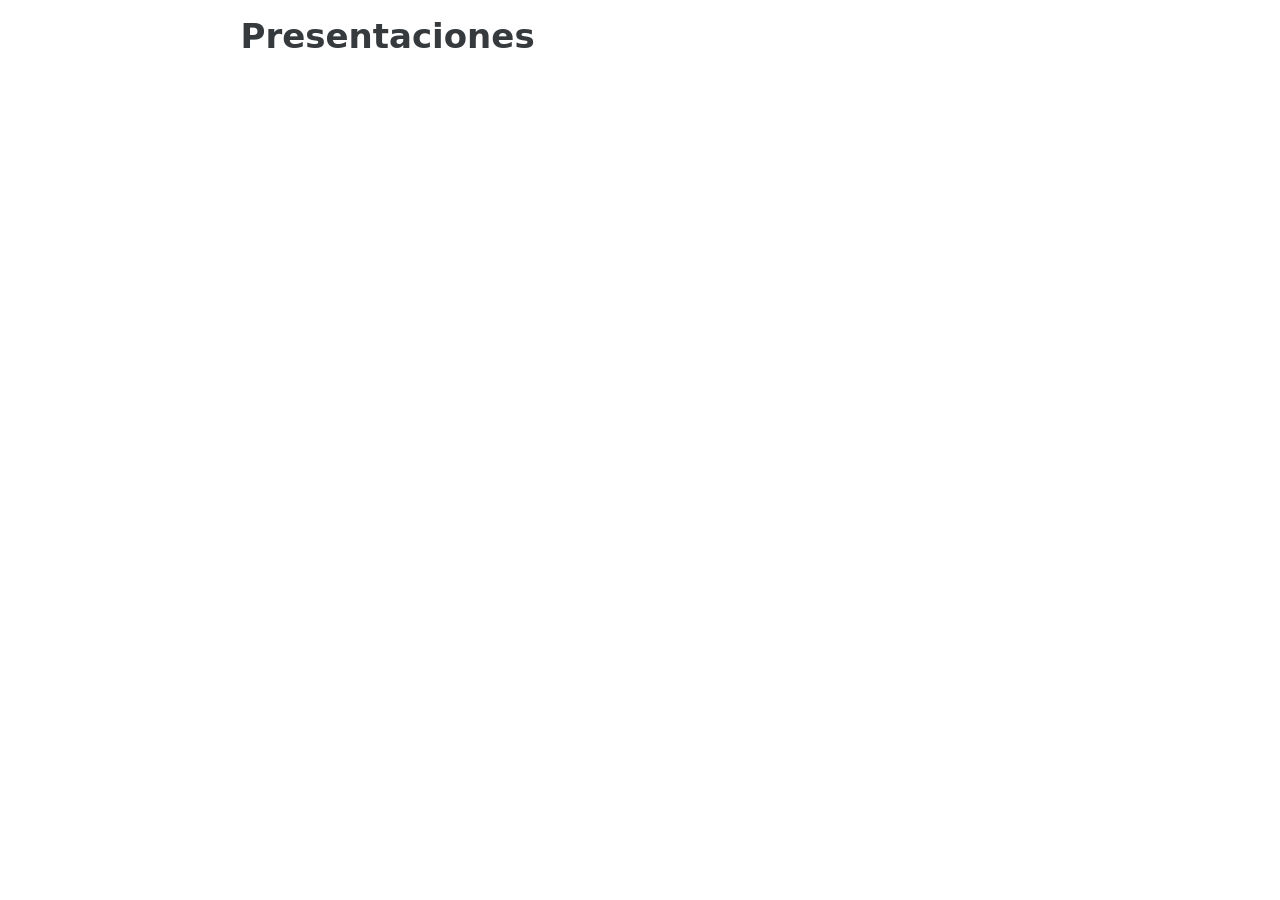
<file: Lista.html>
<!DOCTYPE html>
<html xmlns="http://www.w3.org/1999/xhtml" lang="en" xml:lang="en"><head>

<meta charset="utf-8">
<meta name="generator" content="quarto-1.3.450">

<meta name="viewport" content="width=device-width, initial-scale=1.0, user-scalable=yes">


<title>Presentaciones</title>
<style>
code{white-space: pre-wrap;}
span.smallcaps{font-variant: small-caps;}
div.columns{display: flex; gap: min(4vw, 1.5em);}
div.column{flex: auto; overflow-x: auto;}
div.hanging-indent{margin-left: 1.5em; text-indent: -1.5em;}
ul.task-list{list-style: none;}
ul.task-list li input[type="checkbox"] {
  width: 0.8em;
  margin: 0 0.8em 0.2em -1em; /* quarto-specific, see https://github.com/quarto-dev/quarto-cli/issues/4556 */ 
  vertical-align: middle;
}
</style>


<script src="Lista_files/libs/clipboard/clipboard.min.js"></script>
<script src="Lista_files/libs/quarto-html/quarto.js"></script>
<script src="Lista_files/libs/quarto-html/popper.min.js"></script>
<script src="Lista_files/libs/quarto-html/tippy.umd.min.js"></script>
<script src="Lista_files/libs/quarto-html/anchor.min.js"></script>
<link href="Lista_files/libs/quarto-html/tippy.css" rel="stylesheet">
<link href="Lista_files/libs/quarto-html/quarto-syntax-highlighting.css" rel="stylesheet" id="quarto-text-highlighting-styles">
<script src="Lista_files/libs/bootstrap/bootstrap.min.js"></script>
<link href="Lista_files/libs/bootstrap/bootstrap-icons.css" rel="stylesheet">
<link href="Lista_files/libs/bootstrap/bootstrap.min.css" rel="stylesheet" id="quarto-bootstrap" data-mode="light">


</head>

<body class="fullcontent">

<div id="quarto-content" class="page-columns page-rows-contents page-layout-article">

<main class="content" id="quarto-document-content">

<header id="title-block-header" class="quarto-title-block default">
<div class="quarto-title">
<h1 class="title">Presentaciones</h1>
</div>



<div class="quarto-title-meta">

    
  
    
  </div>
  

</header>



</main>
<!-- /main column -->
<script id="quarto-html-after-body" type="application/javascript">
window.document.addEventListener("DOMContentLoaded", function (event) {
  const toggleBodyColorMode = (bsSheetEl) => {
    const mode = bsSheetEl.getAttribute("data-mode");
    const bodyEl = window.document.querySelector("body");
    if (mode === "dark") {
      bodyEl.classList.add("quarto-dark");
      bodyEl.classList.remove("quarto-light");
    } else {
      bodyEl.classList.add("quarto-light");
      bodyEl.classList.remove("quarto-dark");
    }
  }
  const toggleBodyColorPrimary = () => {
    const bsSheetEl = window.document.querySelector("link#quarto-bootstrap");
    if (bsSheetEl) {
      toggleBodyColorMode(bsSheetEl);
    }
  }
  toggleBodyColorPrimary();  
  const icon = "";
  const anchorJS = new window.AnchorJS();
  anchorJS.options = {
    placement: 'right',
    icon: icon
  };
  anchorJS.add('.anchored');
  const isCodeAnnotation = (el) => {
    for (const clz of el.classList) {
      if (clz.startsWith('code-annotation-')) {                     
        return true;
      }
    }
    return false;
  }
  const clipboard = new window.ClipboardJS('.code-copy-button', {
    text: function(trigger) {
      const codeEl = trigger.previousElementSibling.cloneNode(true);
      for (const childEl of codeEl.children) {
        if (isCodeAnnotation(childEl)) {
          childEl.remove();
        }
      }
      return codeEl.innerText;
    }
  });
  clipboard.on('success', function(e) {
    // button target
    const button = e.trigger;
    // don't keep focus
    button.blur();
    // flash "checked"
    button.classList.add('code-copy-button-checked');
    var currentTitle = button.getAttribute("title");
    button.setAttribute("title", "Copied!");
    let tooltip;
    if (window.bootstrap) {
      button.setAttribute("data-bs-toggle", "tooltip");
      button.setAttribute("data-bs-placement", "left");
      button.setAttribute("data-bs-title", "Copied!");
      tooltip = new bootstrap.Tooltip(button, 
        { trigger: "manual", 
          customClass: "code-copy-button-tooltip",
          offset: [0, -8]});
      tooltip.show();    
    }
    setTimeout(function() {
      if (tooltip) {
        tooltip.hide();
        button.removeAttribute("data-bs-title");
        button.removeAttribute("data-bs-toggle");
        button.removeAttribute("data-bs-placement");
      }
      button.setAttribute("title", currentTitle);
      button.classList.remove('code-copy-button-checked');
    }, 1000);
    // clear code selection
    e.clearSelection();
  });
  function tippyHover(el, contentFn) {
    const config = {
      allowHTML: true,
      content: contentFn,
      maxWidth: 500,
      delay: 100,
      arrow: false,
      appendTo: function(el) {
          return el.parentElement;
      },
      interactive: true,
      interactiveBorder: 10,
      theme: 'quarto',
      placement: 'bottom-start'
    };
    window.tippy(el, config); 
  }
  const noterefs = window.document.querySelectorAll('a[role="doc-noteref"]');
  for (var i=0; i<noterefs.length; i++) {
    const ref = noterefs[i];
    tippyHover(ref, function() {
      // use id or data attribute instead here
      let href = ref.getAttribute('data-footnote-href') || ref.getAttribute('href');
      try { href = new URL(href).hash; } catch {}
      const id = href.replace(/^#\/?/, "");
      const note = window.document.getElementById(id);
      return note.innerHTML;
    });
  }
      let selectedAnnoteEl;
      const selectorForAnnotation = ( cell, annotation) => {
        let cellAttr = 'data-code-cell="' + cell + '"';
        let lineAttr = 'data-code-annotation="' +  annotation + '"';
        const selector = 'span[' + cellAttr + '][' + lineAttr + ']';
        return selector;
      }
      const selectCodeLines = (annoteEl) => {
        const doc = window.document;
        const targetCell = annoteEl.getAttribute("data-target-cell");
        const targetAnnotation = annoteEl.getAttribute("data-target-annotation");
        const annoteSpan = window.document.querySelector(selectorForAnnotation(targetCell, targetAnnotation));
        const lines = annoteSpan.getAttribute("data-code-lines").split(",");
        const lineIds = lines.map((line) => {
          return targetCell + "-" + line;
        })
        let top = null;
        let height = null;
        let parent = null;
        if (lineIds.length > 0) {
            //compute the position of the single el (top and bottom and make a div)
            const el = window.document.getElementById(lineIds[0]);
            top = el.offsetTop;
            height = el.offsetHeight;
            parent = el.parentElement.parentElement;
          if (lineIds.length > 1) {
            const lastEl = window.document.getElementById(lineIds[lineIds.length - 1]);
            const bottom = lastEl.offsetTop + lastEl.offsetHeight;
            height = bottom - top;
          }
          if (top !== null && height !== null && parent !== null) {
            // cook up a div (if necessary) and position it 
            let div = window.document.getElementById("code-annotation-line-highlight");
            if (div === null) {
              div = window.document.createElement("div");
              div.setAttribute("id", "code-annotation-line-highlight");
              div.style.position = 'absolute';
              parent.appendChild(div);
            }
            div.style.top = top - 2 + "px";
            div.style.height = height + 4 + "px";
            let gutterDiv = window.document.getElementById("code-annotation-line-highlight-gutter");
            if (gutterDiv === null) {
              gutterDiv = window.document.createElement("div");
              gutterDiv.setAttribute("id", "code-annotation-line-highlight-gutter");
              gutterDiv.style.position = 'absolute';
              const codeCell = window.document.getElementById(targetCell);
              const gutter = codeCell.querySelector('.code-annotation-gutter');
              gutter.appendChild(gutterDiv);
            }
            gutterDiv.style.top = top - 2 + "px";
            gutterDiv.style.height = height + 4 + "px";
          }
          selectedAnnoteEl = annoteEl;
        }
      };
      const unselectCodeLines = () => {
        const elementsIds = ["code-annotation-line-highlight", "code-annotation-line-highlight-gutter"];
        elementsIds.forEach((elId) => {
          const div = window.document.getElementById(elId);
          if (div) {
            div.remove();
          }
        });
        selectedAnnoteEl = undefined;
      };
      // Attach click handler to the DT
      const annoteDls = window.document.querySelectorAll('dt[data-target-cell]');
      for (const annoteDlNode of annoteDls) {
        annoteDlNode.addEventListener('click', (event) => {
          const clickedEl = event.target;
          if (clickedEl !== selectedAnnoteEl) {
            unselectCodeLines();
            const activeEl = window.document.querySelector('dt[data-target-cell].code-annotation-active');
            if (activeEl) {
              activeEl.classList.remove('code-annotation-active');
            }
            selectCodeLines(clickedEl);
            clickedEl.classList.add('code-annotation-active');
          } else {
            // Unselect the line
            unselectCodeLines();
            clickedEl.classList.remove('code-annotation-active');
          }
        });
      }
  const findCites = (el) => {
    const parentEl = el.parentElement;
    if (parentEl) {
      const cites = parentEl.dataset.cites;
      if (cites) {
        return {
          el,
          cites: cites.split(' ')
        };
      } else {
        return findCites(el.parentElement)
      }
    } else {
      return undefined;
    }
  };
  var bibliorefs = window.document.querySelectorAll('a[role="doc-biblioref"]');
  for (var i=0; i<bibliorefs.length; i++) {
    const ref = bibliorefs[i];
    const citeInfo = findCites(ref);
    if (citeInfo) {
      tippyHover(citeInfo.el, function() {
        var popup = window.document.createElement('div');
        citeInfo.cites.forEach(function(cite) {
          var citeDiv = window.document.createElement('div');
          citeDiv.classList.add('hanging-indent');
          citeDiv.classList.add('csl-entry');
          var biblioDiv = window.document.getElementById('ref-' + cite);
          if (biblioDiv) {
            citeDiv.innerHTML = biblioDiv.innerHTML;
          }
          popup.appendChild(citeDiv);
        });
        return popup.innerHTML;
      });
    }
  }
});
</script>
</div> <!-- /content -->



</body></html>
</file>
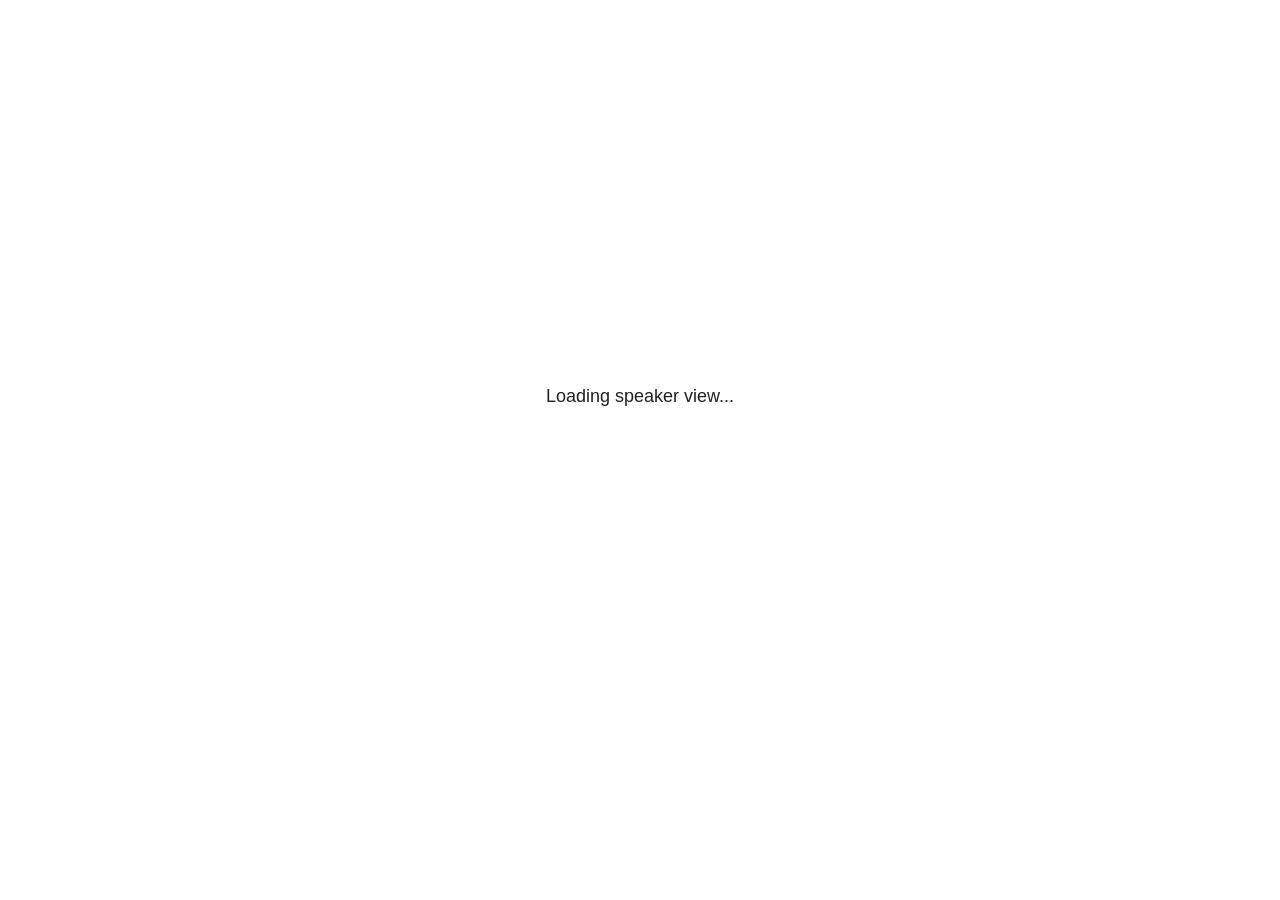
<file: Datos_1_files/libs/revealjs/plugin/notes/speaker-view.html>
<!--
	NOTE: You need to build the notes plugin after making changes to this file.
-->
<html lang="en">
	<head>
		<meta charset="utf-8">

		<title>reveal.js - Speaker View</title>

		<style>
			body {
				font-family: Helvetica;
				font-size: 18px;
			}

			#current-slide,
			#upcoming-slide,
			#speaker-controls {
				padding: 6px;
				box-sizing: border-box;
				-moz-box-sizing: border-box;
			}

			#current-slide iframe,
			#upcoming-slide iframe {
				width: 100%;
				height: 100%;
				border: 1px solid #ddd;
			}

			#current-slide .label,
			#upcoming-slide .label {
				position: absolute;
				top: 10px;
				left: 10px;
				z-index: 2;
			}

			#connection-status {
				position: absolute;
				top: 0;
				left: 0;
				width: 100%;
				height: 100%;
				z-index: 20;
				padding: 30% 20% 20% 20%;
				font-size: 18px;
				color: #222;
				background: #fff;
				text-align: center;
				box-sizing: border-box;
				line-height: 1.4;
			}

			.overlay-element {
				height: 34px;
				line-height: 34px;
				padding: 0 10px;
				text-shadow: none;
				background: rgba( 220, 220, 220, 0.8 );
				color: #222;
				font-size: 14px;
			}

			.overlay-element.interactive:hover {
				background: rgba( 220, 220, 220, 1 );
			}

			#current-slide {
				position: absolute;
				width: 60%;
				height: 100%;
				top: 0;
				left: 0;
				padding-right: 0;
			}

			#upcoming-slide {
				position: absolute;
				width: 40%;
				height: 40%;
				right: 0;
				top: 0;
			}

			/* Speaker controls */
			#speaker-controls {
				position: absolute;
				top: 40%;
				right: 0;
				width: 40%;
				height: 60%;
				overflow: auto;
				font-size: 18px;
			}

				.speaker-controls-time.hidden,
				.speaker-controls-notes.hidden {
					display: none;
				}

				.speaker-controls-time .label,
				.speaker-controls-pace .label,
				.speaker-controls-notes .label {
					text-transform: uppercase;
					font-weight: normal;
					font-size: 0.66em;
					color: #666;
					margin: 0;
				}

				.speaker-controls-time, .speaker-controls-pace {
					border-bottom: 1px solid rgba( 200, 200, 200, 0.5 );
					margin-bottom: 10px;
					padding: 10px 16px;
					padding-bottom: 20px;
					cursor: pointer;
				}

				.speaker-controls-time .reset-button {
					opacity: 0;
					float: right;
					color: #666;
					text-decoration: none;
				}
				.speaker-controls-time:hover .reset-button {
					opacity: 1;
				}

				.speaker-controls-time .timer,
				.speaker-controls-time .clock {
					width: 50%;
				}

				.speaker-controls-time .timer,
				.speaker-controls-time .clock,
				.speaker-controls-time .pacing .hours-value,
				.speaker-controls-time .pacing .minutes-value,
				.speaker-controls-time .pacing .seconds-value {
					font-size: 1.9em;
				}

				.speaker-controls-time .timer {
					float: left;
				}

				.speaker-controls-time .clock {
					float: right;
					text-align: right;
				}

				.speaker-controls-time span.mute {
					opacity: 0.3;
				}

				.speaker-controls-time .pacing-title {
					margin-top: 5px;
				}

				.speaker-controls-time .pacing.ahead {
					color: blue;
				}

				.speaker-controls-time .pacing.on-track {
					color: green;
				}

				.speaker-controls-time .pacing.behind {
					color: red;
				}

				.speaker-controls-notes {
					padding: 10px 16px;
				}

				.speaker-controls-notes .value {
					margin-top: 5px;
					line-height: 1.4;
					font-size: 1.2em;
				}

			/* Layout selector */
			#speaker-layout {
				position: absolute;
				top: 10px;
				right: 10px;
				color: #222;
				z-index: 10;
			}
				#speaker-layout select {
					position: absolute;
					width: 100%;
					height: 100%;
					top: 0;
					left: 0;
					border: 0;
					box-shadow: 0;
					cursor: pointer;
					opacity: 0;

					font-size: 1em;
					background-color: transparent;

					-moz-appearance: none;
					-webkit-appearance: none;
					-webkit-tap-highlight-color: rgba(0, 0, 0, 0);
				}

				#speaker-layout select:focus {
					outline: none;
					box-shadow: none;
				}

			.clear {
				clear: both;
			}

			/* Speaker layout: Wide */
			body[data-speaker-layout="wide"] #current-slide,
			body[data-speaker-layout="wide"] #upcoming-slide {
				width: 50%;
				height: 45%;
				padding: 6px;
			}

			body[data-speaker-layout="wide"] #current-slide {
				top: 0;
				left: 0;
			}

			body[data-speaker-layout="wide"] #upcoming-slide {
				top: 0;
				left: 50%;
			}

			body[data-speaker-layout="wide"] #speaker-controls {
				top: 45%;
				left: 0;
				width: 100%;
				height: 50%;
				font-size: 1.25em;
			}

			/* Speaker layout: Tall */
			body[data-speaker-layout="tall"] #current-slide,
			body[data-speaker-layout="tall"] #upcoming-slide {
				width: 45%;
				height: 50%;
				padding: 6px;
			}

			body[data-speaker-layout="tall"] #current-slide {
				top: 0;
				left: 0;
			}

			body[data-speaker-layout="tall"] #upcoming-slide {
				top: 50%;
				left: 0;
			}

			body[data-speaker-layout="tall"] #speaker-controls {
				padding-top: 40px;
				top: 0;
				left: 45%;
				width: 55%;
				height: 100%;
				font-size: 1.25em;
			}

			/* Speaker layout: Notes only */
			body[data-speaker-layout="notes-only"] #current-slide,
			body[data-speaker-layout="notes-only"] #upcoming-slide {
				display: none;
			}

			body[data-speaker-layout="notes-only"] #speaker-controls {
				padding-top: 40px;
				top: 0;
				left: 0;
				width: 100%;
				height: 100%;
				font-size: 1.25em;
			}

			@media screen and (max-width: 1080px) {
				body[data-speaker-layout="default"] #speaker-controls {
					font-size: 16px;
				}
			}

			@media screen and (max-width: 900px) {
				body[data-speaker-layout="default"] #speaker-controls {
					font-size: 14px;
				}
			}

			@media screen and (max-width: 800px) {
				body[data-speaker-layout="default"] #speaker-controls {
					font-size: 12px;
				}
			}

		</style>
	</head>

	<body>

		<div id="connection-status">Loading speaker view...</div>

		<div id="current-slide"></div>
		<div id="upcoming-slide"><span class="overlay-element label">Upcoming</span></div>
		<div id="speaker-controls">
			<div class="speaker-controls-time">
				<h4 class="label">Time <span class="reset-button">Click to Reset</span></h4>
				<div class="clock">
					<span class="clock-value">0:00 AM</span>
				</div>
				<div class="timer">
					<span class="hours-value">00</span><span class="minutes-value">:00</span><span class="seconds-value">:00</span>
				</div>
				<div class="clear"></div>

				<h4 class="label pacing-title" style="display: none">Pacing – Time to finish current slide</h4>
				<div class="pacing" style="display: none">
					<span class="hours-value">00</span><span class="minutes-value">:00</span><span class="seconds-value">:00</span>
				</div>
			</div>

			<div class="speaker-controls-notes hidden">
				<h4 class="label">Notes</h4>
				<div class="value"></div>
			</div>
		</div>
		<div id="speaker-layout" class="overlay-element interactive">
			<span class="speaker-layout-label"></span>
			<select class="speaker-layout-dropdown"></select>
		</div>

		<script>

			(function() {

				var notes,
					notesValue,
					currentState,
					currentSlide,
					upcomingSlide,
					layoutLabel,
					layoutDropdown,
					pendingCalls = {},
					lastRevealApiCallId = 0,
					connected = false,
					whitelistedWindows = [window.opener];

				var SPEAKER_LAYOUTS = {
					'default': 'Default',
					'wide': 'Wide',
					'tall': 'Tall',
					'notes-only': 'Notes only'
				};

				setupLayout();

				var connectionStatus = document.querySelector( '#connection-status' );
				var connectionTimeout = setTimeout( function() {
					connectionStatus.innerHTML = 'Error connecting to main window.<br>Please try closing and reopening the speaker view.';
				}, 5000 );
;
				window.addEventListener( 'message', function( event ) {

					// Validate the origin of this message to prevent XSS
					if( window.location.origin !== event.origin && whitelistedWindows.indexOf( event.source ) === -1 ) {
						return;
					}

					clearTimeout( connectionTimeout );
					connectionStatus.style.display = 'none';

					var data = JSON.parse( event.data );

					// The overview mode is only useful to the reveal.js instance
					// where navigation occurs so we don't sync it
					if( data.state ) delete data.state.overview;

					// Messages sent by the notes plugin inside of the main window
					if( data && data.namespace === 'reveal-notes' ) {
						if( data.type === 'connect' ) {
							handleConnectMessage( data );
						}
						else if( data.type === 'state' ) {
							handleStateMessage( data );
						}
						else if( data.type === 'return' ) {
							pendingCalls[data.callId](data.result);
							delete pendingCalls[data.callId];
						}
					}
					// Messages sent by the reveal.js inside of the current slide preview
					else if( data && data.namespace === 'reveal' ) {
						if( /ready/.test( data.eventName ) ) {
							// Send a message back to notify that the handshake is complete
							window.opener.postMessage( JSON.stringify({ namespace: 'reveal-notes', type: 'connected'} ), '*' );
						}
						else if( /slidechanged|fragmentshown|fragmenthidden|paused|resumed/.test( data.eventName ) && currentState !== JSON.stringify( data.state ) ) {

							dispatchStateToMainWindow( data.state );

						}
					}

				} );

				/**
				 * Updates the presentation in the main window to match the state
				 * of the presentation in the notes window.
				 */
				const dispatchStateToMainWindow = debounce(( state ) => {
					window.opener.postMessage( JSON.stringify({ method: 'setState', args: [ state ]} ), '*' );
				}, 500);

				/**
				 * Asynchronously calls the Reveal.js API of the main frame.
				 */
				function callRevealApi( methodName, methodArguments, callback ) {

					var callId = ++lastRevealApiCallId;
					pendingCalls[callId] = callback;
					window.opener.postMessage( JSON.stringify( {
						namespace: 'reveal-notes',
						type: 'call',
						callId: callId,
						methodName: methodName,
						arguments: methodArguments
					} ), '*' );

				}

				/**
				 * Called when the main window is trying to establish a
				 * connection.
				 */
				function handleConnectMessage( data ) {

					if( connected === false ) {
						connected = true;

						setupIframes( data );
						setupKeyboard();
						setupNotes();
						setupTimer();
						setupHeartbeat();
					}

				}

				/**
				 * Called when the main window sends an updated state.
				 */
				function handleStateMessage( data ) {

					// Store the most recently set state to avoid circular loops
					// applying the same state
					currentState = JSON.stringify( data.state );

					// No need for updating the notes in case of fragment changes
					if ( data.notes ) {
						notes.classList.remove( 'hidden' );
						notesValue.style.whiteSpace = data.whitespace;
						if( data.markdown ) {
							notesValue.innerHTML = marked( data.notes );
						}
						else {
							notesValue.innerHTML = data.notes;
						}
					}
					else {
						notes.classList.add( 'hidden' );
					}

					// Update the note slides
					currentSlide.contentWindow.postMessage( JSON.stringify({ method: 'setState', args: [ data.state ] }), '*' );
					upcomingSlide.contentWindow.postMessage( JSON.stringify({ method: 'setState', args: [ data.state ] }), '*' );
					upcomingSlide.contentWindow.postMessage( JSON.stringify({ method: 'next' }), '*' );

				}

				// Limit to max one state update per X ms
				handleStateMessage = debounce( handleStateMessage, 200 );

				/**
				 * Forward keyboard events to the current slide window.
				 * This enables keyboard events to work even if focus
				 * isn't set on the current slide iframe.
				 *
				 * Block F5 default handling, it reloads and disconnects
				 * the speaker notes window.
				 */
				function setupKeyboard() {

					document.addEventListener( 'keydown', function( event ) {
						if( event.keyCode === 116 || ( event.metaKey && event.keyCode === 82 ) ) {
							event.preventDefault();
							return false;
						}
						currentSlide.contentWindow.postMessage( JSON.stringify({ method: 'triggerKey', args: [ event.keyCode ] }), '*' );
					} );

				}

				/**
				 * Creates the preview iframes.
				 */
				function setupIframes( data ) {

					var params = [
						'receiver',
						'progress=false',
						'history=false',
						'transition=none',
						'autoSlide=0',
						'backgroundTransition=none'
					].join( '&' );

					var urlSeparator = /\?/.test(data.url) ? '&' : '?';
					var hash = '#/' + data.state.indexh + '/' + data.state.indexv;
					var currentURL = data.url + urlSeparator + params + '&postMessageEvents=true' + hash;
					var upcomingURL = data.url + urlSeparator + params + '&controls=false' + hash;

					currentSlide = document.createElement( 'iframe' );
					currentSlide.setAttribute( 'width', 1280 );
					currentSlide.setAttribute( 'height', 1024 );
					currentSlide.setAttribute( 'src', currentURL );
					document.querySelector( '#current-slide' ).appendChild( currentSlide );

					upcomingSlide = document.createElement( 'iframe' );
					upcomingSlide.setAttribute( 'width', 640 );
					upcomingSlide.setAttribute( 'height', 512 );
					upcomingSlide.setAttribute( 'src', upcomingURL );
					document.querySelector( '#upcoming-slide' ).appendChild( upcomingSlide );

					whitelistedWindows.push( currentSlide.contentWindow, upcomingSlide.contentWindow );

				}

				/**
				 * Setup the notes UI.
				 */
				function setupNotes() {

					notes = document.querySelector( '.speaker-controls-notes' );
					notesValue = document.querySelector( '.speaker-controls-notes .value' );

				}

				/**
				 * We send out a heartbeat at all times to ensure we can
				 * reconnect with the main presentation window after reloads.
				 */
				function setupHeartbeat() {

					setInterval( () => {
						window.opener.postMessage( JSON.stringify({ namespace: 'reveal-notes', type: 'heartbeat'} ), '*' );
					}, 1000 );

				}

				function getTimings( callback ) {

					callRevealApi( 'getSlidesAttributes', [], function ( slideAttributes ) {
						callRevealApi( 'getConfig', [], function ( config ) {
							var totalTime = config.totalTime;
							var minTimePerSlide = config.minimumTimePerSlide || 0;
							var defaultTiming = config.defaultTiming;
							if ((defaultTiming == null) && (totalTime == null)) {
								callback(null);
								return;
							}
							// Setting totalTime overrides defaultTiming
							if (totalTime) {
								defaultTiming = 0;
							}
							var timings = [];
							for ( var i in slideAttributes ) {
								var slide = slideAttributes[ i ];
								var timing = defaultTiming;
								if( slide.hasOwnProperty( 'data-timing' )) {
									var t = slide[ 'data-timing' ];
									timing = parseInt(t);
									if( isNaN(timing) ) {
										console.warn("Could not parse timing '" + t + "' of slide " + i + "; using default of " + defaultTiming);
										timing = defaultTiming;
									}
								}
								timings.push(timing);
							}
							if ( totalTime ) {
								// After we've allocated time to individual slides, we summarize it and
								// subtract it from the total time
								var remainingTime = totalTime - timings.reduce( function(a, b) { return a + b; }, 0 );
								// The remaining time is divided by the number of slides that have 0 seconds
								// allocated at the moment, giving the average time-per-slide on the remaining slides
								var remainingSlides = (timings.filter( function(x) { return x == 0 }) ).length
								var timePerSlide = Math.round( remainingTime / remainingSlides, 0 )
								// And now we replace every zero-value timing with that average
								timings = timings.map( function(x) { return (x==0 ? timePerSlide : x) } );
							}
							var slidesUnderMinimum = timings.filter( function(x) { return (x < minTimePerSlide) } ).length
							if ( slidesUnderMinimum ) {
								message = "The pacing time for " + slidesUnderMinimum + " slide(s) is under the configured minimum of " + minTimePerSlide + " seconds. Check the data-timing attribute on individual slides, or consider increasing the totalTime or minimumTimePerSlide configuration options (or removing some slides).";
								alert(message);
							}
							callback( timings );
						} );
					} );

				}

				/**
				 * Return the number of seconds allocated for presenting
				 * all slides up to and including this one.
				 */
				function getTimeAllocated( timings, callback ) {

					callRevealApi( 'getSlidePastCount', [], function ( currentSlide ) {
						var allocated = 0;
						for (var i in timings.slice(0, currentSlide + 1)) {
							allocated += timings[i];
						}
						callback( allocated );
					} );

				}

				/**
				 * Create the timer and clock and start updating them
				 * at an interval.
				 */
				function setupTimer() {

					var start = new Date(),
					timeEl = document.querySelector( '.speaker-controls-time' ),
					clockEl = timeEl.querySelector( '.clock-value' ),
					hoursEl = timeEl.querySelector( '.hours-value' ),
					minutesEl = timeEl.querySelector( '.minutes-value' ),
					secondsEl = timeEl.querySelector( '.seconds-value' ),
					pacingTitleEl = timeEl.querySelector( '.pacing-title' ),
					pacingEl = timeEl.querySelector( '.pacing' ),
					pacingHoursEl = pacingEl.querySelector( '.hours-value' ),
					pacingMinutesEl = pacingEl.querySelector( '.minutes-value' ),
					pacingSecondsEl = pacingEl.querySelector( '.seconds-value' );

					var timings = null;
					getTimings( function ( _timings ) {

						timings = _timings;
						if (_timings !== null) {
							pacingTitleEl.style.removeProperty('display');
							pacingEl.style.removeProperty('display');
						}

						// Update once directly
						_updateTimer();

						// Then update every second
						setInterval( _updateTimer, 1000 );

					} );


					function _resetTimer() {

						if (timings == null) {
							start = new Date();
							_updateTimer();
						}
						else {
							// Reset timer to beginning of current slide
							getTimeAllocated( timings, function ( slideEndTimingSeconds ) {
								var slideEndTiming = slideEndTimingSeconds * 1000;
								callRevealApi( 'getSlidePastCount', [], function ( currentSlide ) {
									var currentSlideTiming = timings[currentSlide] * 1000;
									var previousSlidesTiming = slideEndTiming - currentSlideTiming;
									var now = new Date();
									start = new Date(now.getTime() - previousSlidesTiming);
									_updateTimer();
								} );
							} );
						}

					}

					timeEl.addEventListener( 'click', function() {
						_resetTimer();
						return false;
					} );

					function _displayTime( hrEl, minEl, secEl, time) {

						var sign = Math.sign(time) == -1 ? "-" : "";
						time = Math.abs(Math.round(time / 1000));
						var seconds = time % 60;
						var minutes = Math.floor( time / 60 ) % 60 ;
						var hours = Math.floor( time / ( 60 * 60 )) ;
						hrEl.innerHTML = sign + zeroPadInteger( hours );
						if (hours == 0) {
							hrEl.classList.add( 'mute' );
						}
						else {
							hrEl.classList.remove( 'mute' );
						}
						minEl.innerHTML = ':' + zeroPadInteger( minutes );
						if (hours == 0 && minutes == 0) {
							minEl.classList.add( 'mute' );
						}
						else {
							minEl.classList.remove( 'mute' );
						}
						secEl.innerHTML = ':' + zeroPadInteger( seconds );
					}

					function _updateTimer() {

						var diff, hours, minutes, seconds,
						now = new Date();

						diff = now.getTime() - start.getTime();

						clockEl.innerHTML = now.toLocaleTimeString( 'en-US', { hour12: true, hour: '2-digit', minute:'2-digit' } );
						_displayTime( hoursEl, minutesEl, secondsEl, diff );
						if (timings !== null) {
							_updatePacing(diff);
						}

					}

					function _updatePacing(diff) {

						getTimeAllocated( timings, function ( slideEndTimingSeconds ) {
							var slideEndTiming = slideEndTimingSeconds * 1000;

							callRevealApi( 'getSlidePastCount', [], function ( currentSlide ) {
								var currentSlideTiming = timings[currentSlide] * 1000;
								var timeLeftCurrentSlide = slideEndTiming - diff;
								if (timeLeftCurrentSlide < 0) {
									pacingEl.className = 'pacing behind';
								}
								else if (timeLeftCurrentSlide < currentSlideTiming) {
									pacingEl.className = 'pacing on-track';
								}
								else {
									pacingEl.className = 'pacing ahead';
								}
								_displayTime( pacingHoursEl, pacingMinutesEl, pacingSecondsEl, timeLeftCurrentSlide );
							} );
						} );
					}

				}

				/**
				 * Sets up the speaker view layout and layout selector.
				 */
				function setupLayout() {

					layoutDropdown = document.querySelector( '.speaker-layout-dropdown' );
					layoutLabel = document.querySelector( '.speaker-layout-label' );

					// Render the list of available layouts
					for( var id in SPEAKER_LAYOUTS ) {
						var option = document.createElement( 'option' );
						option.setAttribute( 'value', id );
						option.textContent = SPEAKER_LAYOUTS[ id ];
						layoutDropdown.appendChild( option );
					}

					// Monitor the dropdown for changes
					layoutDropdown.addEventListener( 'change', function( event ) {

						setLayout( layoutDropdown.value );

					}, false );

					// Restore any currently persisted layout
					setLayout( getLayout() );

				}

				/**
				 * Sets a new speaker view layout. The layout is persisted
				 * in local storage.
				 */
				function setLayout( value ) {

					var title = SPEAKER_LAYOUTS[ value ];

					layoutLabel.innerHTML = 'Layout' + ( title ? ( ': ' + title ) : '' );
					layoutDropdown.value = value;

					document.body.setAttribute( 'data-speaker-layout', value );

					// Persist locally
					if( supportsLocalStorage() ) {
						window.localStorage.setItem( 'reveal-speaker-layout', value );
					}

				}

				/**
				 * Returns the ID of the most recently set speaker layout
				 * or our default layout if none has been set.
				 */
				function getLayout() {

					if( supportsLocalStorage() ) {
						var layout = window.localStorage.getItem( 'reveal-speaker-layout' );
						if( layout ) {
							return layout;
						}
					}

					// Default to the first record in the layouts hash
					for( var id in SPEAKER_LAYOUTS ) {
						return id;
					}

				}

				function supportsLocalStorage() {

					try {
						localStorage.setItem('test', 'test');
						localStorage.removeItem('test');
						return true;
					}
					catch( e ) {
						return false;
					}

				}

				function zeroPadInteger( num ) {

					var str = '00' + parseInt( num );
					return str.substring( str.length - 2 );

				}

				/**
				 * Limits the frequency at which a function can be called.
				 */
				function debounce( fn, ms ) {

					var lastTime = 0,
						timeout;

					return function() {

						var args = arguments;
						var context = this;

						clearTimeout( timeout );

						var timeSinceLastCall = Date.now() - lastTime;
						if( timeSinceLastCall > ms ) {
							fn.apply( context, args );
							lastTime = Date.now();
						}
						else {
							timeout = setTimeout( function() {
								fn.apply( context, args );
								lastTime = Date.now();
							}, ms - timeSinceLastCall );
						}

					}

				}

			})();

		</script>
	</body>
</html>
</file>
<file: Lista_files/libs/quarto-html/tippy.css>
.tippy-box[data-animation=fade][data-state=hidden]{opacity:0}[data-tippy-root]{max-width:calc(100vw - 10px)}.tippy-box{position:relative;background-color:#333;color:#fff;border-radius:4px;font-size:14px;line-height:1.4;white-space:normal;outline:0;transition-property:transform,visibility,opacity}.tippy-box[data-placement^=top]>.tippy-arrow{bottom:0}.tippy-box[data-placement^=top]>.tippy-arrow:before{bottom:-7px;left:0;border-width:8px 8px 0;border-top-color:initial;transform-origin:center top}.tippy-box[data-placement^=bottom]>.tippy-arrow{top:0}.tippy-box[data-placement^=bottom]>.tippy-arrow:before{top:-7px;left:0;border-width:0 8px 8px;border-bottom-color:initial;transform-origin:center bottom}.tippy-box[data-placement^=left]>.tippy-arrow{right:0}.tippy-box[data-placement^=left]>.tippy-arrow:before{border-width:8px 0 8px 8px;border-left-color:initial;right:-7px;transform-origin:center left}.tippy-box[data-placement^=right]>.tippy-arrow{left:0}.tippy-box[data-placement^=right]>.tippy-arrow:before{left:-7px;border-width:8px 8px 8px 0;border-right-color:initial;transform-origin:center right}.tippy-box[data-inertia][data-state=visible]{transition-timing-function:cubic-bezier(.54,1.5,.38,1.11)}.tippy-arrow{width:16px;height:16px;color:#333}.tippy-arrow:before{content:"";position:absolute;border-color:transparent;border-style:solid}.tippy-content{position:relative;padding:5px 9px;z-index:1}
</file>
<file: Lista_files/libs/quarto-html/quarto-syntax-highlighting.css>
/* quarto syntax highlight colors */
:root {
  --quarto-hl-ot-color: #003B4F;
  --quarto-hl-at-color: #657422;
  --quarto-hl-ss-color: #20794D;
  --quarto-hl-an-color: #5E5E5E;
  --quarto-hl-fu-color: #4758AB;
  --quarto-hl-st-color: #20794D;
  --quarto-hl-cf-color: #003B4F;
  --quarto-hl-op-color: #5E5E5E;
  --quarto-hl-er-color: #AD0000;
  --quarto-hl-bn-color: #AD0000;
  --quarto-hl-al-color: #AD0000;
  --quarto-hl-va-color: #111111;
  --quarto-hl-bu-color: inherit;
  --quarto-hl-ex-color: inherit;
  --quarto-hl-pp-color: #AD0000;
  --quarto-hl-in-color: #5E5E5E;
  --quarto-hl-vs-color: #20794D;
  --quarto-hl-wa-color: #5E5E5E;
  --quarto-hl-do-color: #5E5E5E;
  --quarto-hl-im-color: #00769E;
  --quarto-hl-ch-color: #20794D;
  --quarto-hl-dt-color: #AD0000;
  --quarto-hl-fl-color: #AD0000;
  --quarto-hl-co-color: #5E5E5E;
  --quarto-hl-cv-color: #5E5E5E;
  --quarto-hl-cn-color: #8f5902;
  --quarto-hl-sc-color: #5E5E5E;
  --quarto-hl-dv-color: #AD0000;
  --quarto-hl-kw-color: #003B4F;
}

/* other quarto variables */
:root {
  --quarto-font-monospace: SFMono-Regular, Menlo, Monaco, Consolas, "Liberation Mono", "Courier New", monospace;
}

pre > code.sourceCode > span {
  color: #003B4F;
}

code span {
  color: #003B4F;
}

code.sourceCode > span {
  color: #003B4F;
}

div.sourceCode,
div.sourceCode pre.sourceCode {
  color: #003B4F;
}

code span.ot {
  color: #003B4F;
  font-style: inherit;
}

code span.at {
  color: #657422;
  font-style: inherit;
}

code span.ss {
  color: #20794D;
  font-style: inherit;
}

code span.an {
  color: #5E5E5E;
  font-style: inherit;
}

code span.fu {
  color: #4758AB;
  font-style: inherit;
}

code span.st {
  color: #20794D;
  font-style: inherit;
}

code span.cf {
  color: #003B4F;
  font-style: inherit;
}

code span.op {
  color: #5E5E5E;
  font-style: inherit;
}

code span.er {
  color: #AD0000;
  font-style: inherit;
}

code span.bn {
  color: #AD0000;
  font-style: inherit;
}

code span.al {
  color: #AD0000;
  font-style: inherit;
}

code span.va {
  color: #111111;
  font-style: inherit;
}

code span.bu {
  font-style: inherit;
}

code span.ex {
  font-style: inherit;
}

code span.pp {
  color: #AD0000;
  font-style: inherit;
}

code span.in {
  color: #5E5E5E;
  font-style: inherit;
}

code span.vs {
  color: #20794D;
  font-style: inherit;
}

code span.wa {
  color: #5E5E5E;
  font-style: italic;
}

code span.do {
  color: #5E5E5E;
  font-style: italic;
}

code span.im {
  color: #00769E;
  font-style: inherit;
}

code span.ch {
  color: #20794D;
  font-style: inherit;
}

code span.dt {
  color: #AD0000;
  font-style: inherit;
}

code span.fl {
  color: #AD0000;
  font-style: inherit;
}

code span.co {
  color: #5E5E5E;
  font-style: inherit;
}

code span.cv {
  color: #5E5E5E;
  font-style: italic;
}

code span.cn {
  color: #8f5902;
  font-style: inherit;
}

code span.sc {
  color: #5E5E5E;
  font-style: inherit;
}

code span.dv {
  color: #AD0000;
  font-style: inherit;
}

code span.kw {
  color: #003B4F;
  font-style: inherit;
}

.prevent-inlining {
  content: "</";
}

/*# sourceMappingURL=debc5d5d77c3f9108843748ff7464032.css.map */
</file>
